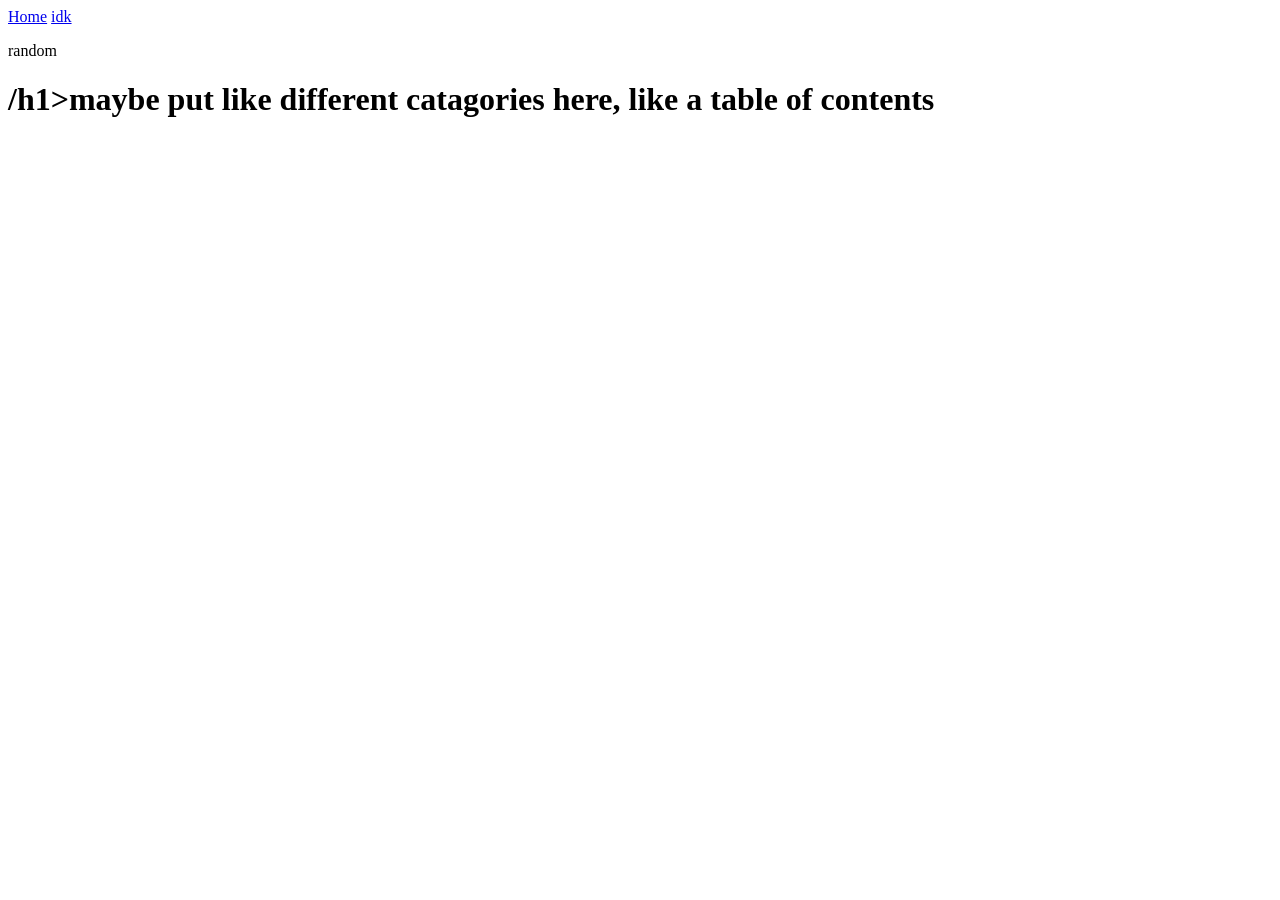
<file: idk.html>
<!DOCTYPE html>
<html>

<head>
  <meta charset="utf-8">
  <meta name="viewport" content="width=device-width">
  <!-- change the title here! -->
  <title>(INSERT NAME)'s Portfolio</title>
  <!-- link your css stylesheet here! -->
</head>

<body>
  <!-- Navigation bar -->
  <header>
    <div class="navbar">
        <!-- Home tab -->
        <a href="index.html">Home</a>
        <!-- About us tab -->
        <a href="idk.html">idk</a>
    </div>
  </header>

  <!-- Content -->
   <p>random</p>
<h1 class="mainHeading">/h1>maybe put like different catagories here, like a table of contents</h1>
  <div id="aboutMePhotoDiv">
    <!-- add an image of yourself here! if you don't want to, that's fine too :) -->
  </div>

  <!-- list some fun facts about yourself under this comment!
   structure:
    - heading (h2, or choose whatever you want)
    - list of fun facts (ol and li)
  -->
  

  <!-- list some of your key skills under this comment!
   structure:
    - heading (h2, or choose whatever you want)
    - list of fun facts (ul and li)
  -->

</body>

</html>
</file>
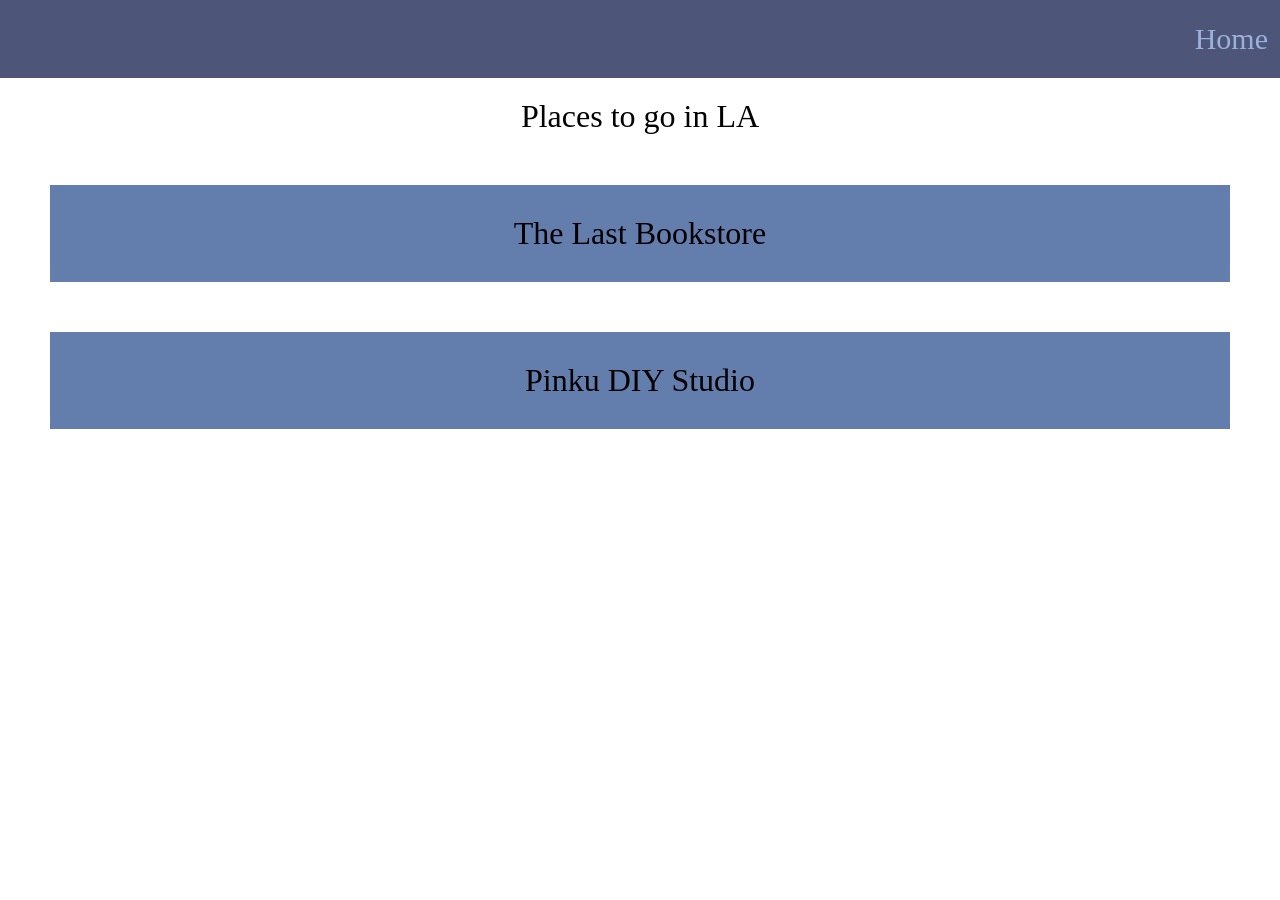
<file: LA.html>
<!DOCTYPE html>
<html>

<head>
  <meta charset="utf-8">
  <meta name="viewport" content="width=device-width">
  <!-- change the title here! -->
  <title>Places to go in LA</title>
   <link rel="stylesheet" href="style.css">
</head>

<body>
  <!-- Navigation bar -->
  <header>
    <div class="navbar">
        <!-- Home tab -->
        <a href="index.html">Home</a>
    </div>
  </header>

  <!-- Content -->
<h1 class="mainHeading">Places to go in LA</h1>

 <div class="projectBox"> 
        <h1 align="center"> The Last Bookstore </h1>
  </div>

   <div class="projectBox"> 
        <h1 align="center"> Pinku DIY Studio </h1>
  </div>

</body>

</html>
</file>
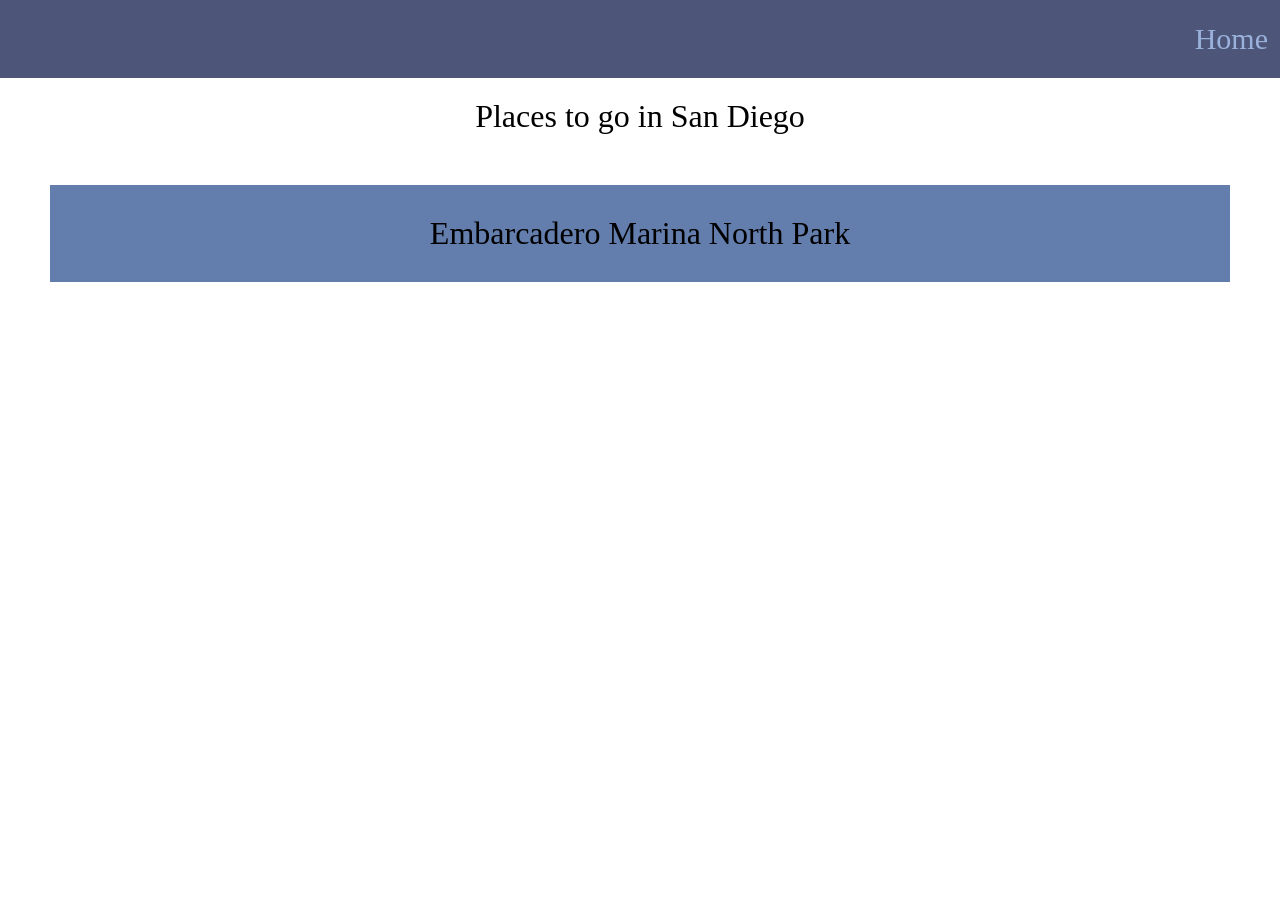
<file: sandiego.html>
<!DOCTYPE html>
<html>

<head>
  <meta charset="utf-8">
  <meta name="viewport" content="width=device-width">
  <!-- change the title here! -->
  <title>Places to go in San Diego</title>
   <link rel="stylesheet" href="style.css">
</head>

<body>
  <!-- Navigation bar -->
  <header>
    <div class="navbar">
        <!-- Home tab -->
        <a href="index.html">Home</a>
    </div>
  </header>

  <!-- Content -->
<h1 class="mainHeading">Places to go in San Diego</h1>

   <div class="projectBox"> 
        <h1 align="center"> Embarcadero Marina North Park </h1>
  </div>


</body>

</html>
</file>
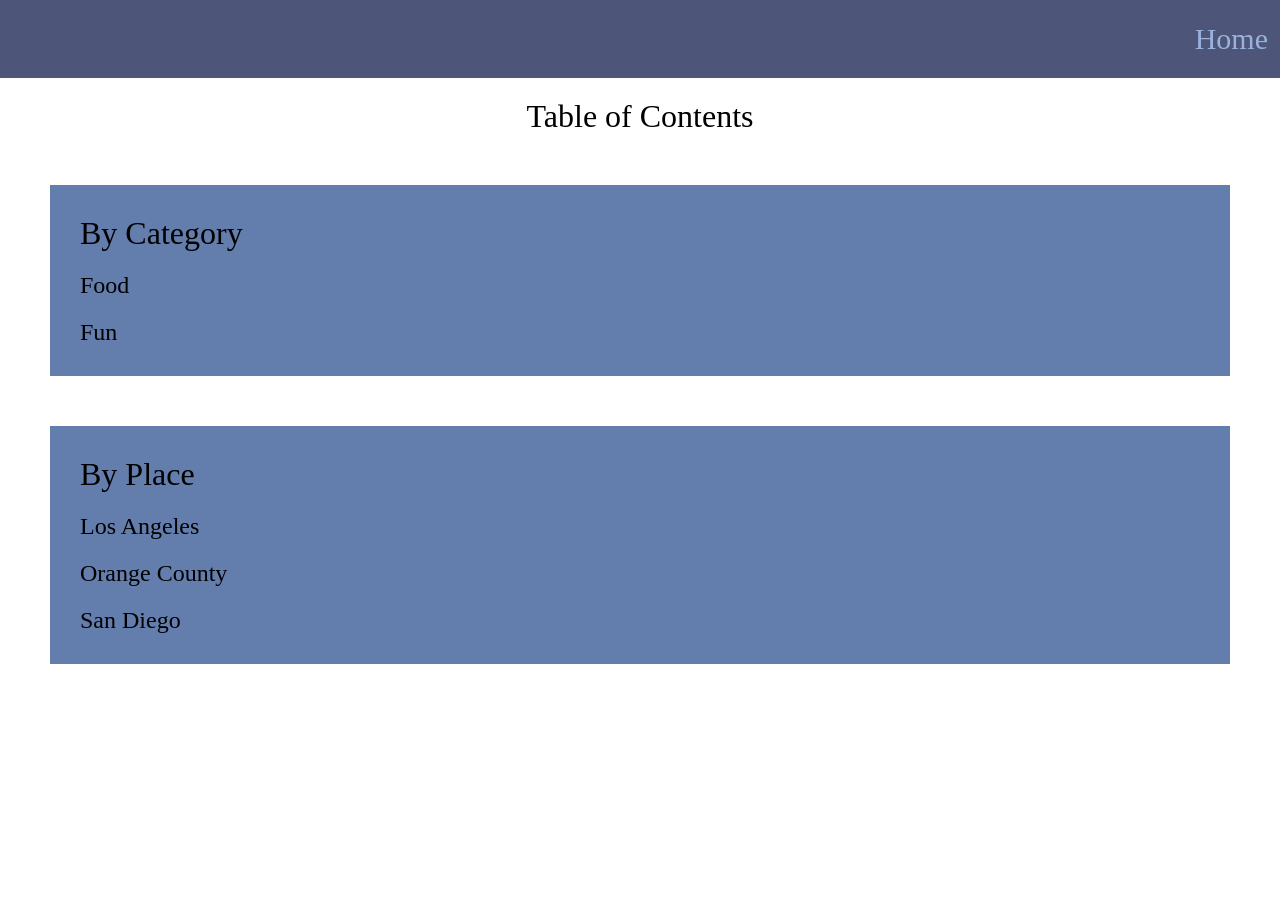
<file: toc.html>
<!DOCTYPE html>
<html>

<head>
  <meta charset="utf-8">
  <meta name="viewport" content="width=device-width">
  <!-- change the title here! -->
  <title>Table of Contents</title>
   <link rel="stylesheet" href="style.css">
</head>

<body>
  <!-- Navigation bar -->
  <header>
    <div class="navbar">
        <!-- Home tab -->
        <a href="index.html">Home</a>
    </div>
  </header>

  <!-- Content -->
<h1 class="mainHeading">Table of Contents</h1>

  <div class="projectBox"> 
   <h1> By Category </h1>
    <h2> Food </h2>
    <h2> Fun </h2>
  </div>
    
  <div class="projectBox"> 
   <h1> By Place </h1>
    <h2> Los Angeles </h2>
    <h2> Orange County </h2>
    <h2> San Diego </h2>
  </div>

</body>

</html>
</file>
<file: style.css>
html, body {
    height: 100%;
    margin: 0;
    padding: 0;
    overflow-y: scroll;
    overflow-x: hidden;
}

h1, h2, h3, p, ol, ul, a {
    margin: 20px;
    font-weight: normal;

    
}

.centerHeading {
  text-align: center;
}
 /* 
    you can change the color of your text below!
 */
p {
    color: white;
}

.mainHeading {
    text-align: center;
}

/* Navbar Styles */
.navbar {
    position: sticky;
    height: 10%;
    width: 100%;
    background-color: #4D5678; /* change the color here of the nav bar here! */
    overflow: auto;
    display: flex;
    padding: 10px 0;
    justify-content: flex-end;
}

.navbar a {
    margin: 0;
    /* 
        you can also change the color of the text in your
        navigation bar below! 
    */
    color: #9AB1DB;
    text-decoration: none;
    font-size: 30px;
    text-align: center;
    padding: 12px;
}

.navbar a:hover {
    /* 
        this will change the color of the text in your nav bar
        when you hover over it. test it out!
    */
    color: #7393B3;
}

.projectBox {
    /*
        change the color of the box behind your project boxes below!
    */
    background-color: #637DAD; 
    padding: 10px;
    margin: 50px;
    overflow-wrap: break-word;
}

#aboutMePhotoDiv {
    width: 100%;
    height: 50%;
    display: flex;
    justify-content: center;
}

#aboutMePhoto {
    width: 50%;

    margin: 10px;
}

@media screen and (max-width: 500px) {
  .navbar {
        flex-direction: column;
        align-items: center;
        height: 10%;
  }
  .navbar a {
    font-size: 1.2em;
  }

}

button {
  background-color: white; /* color of the button itself */
  color: black; /* color of text inside the button */
  padding: 10px 16px; /* change this to see what happens! (relates to size) */
  border: none; /* hey we learned abt this last week! */
  border-radius: 6px; /* roundness of the button */
  cursor: pointer; 
}
</file>
